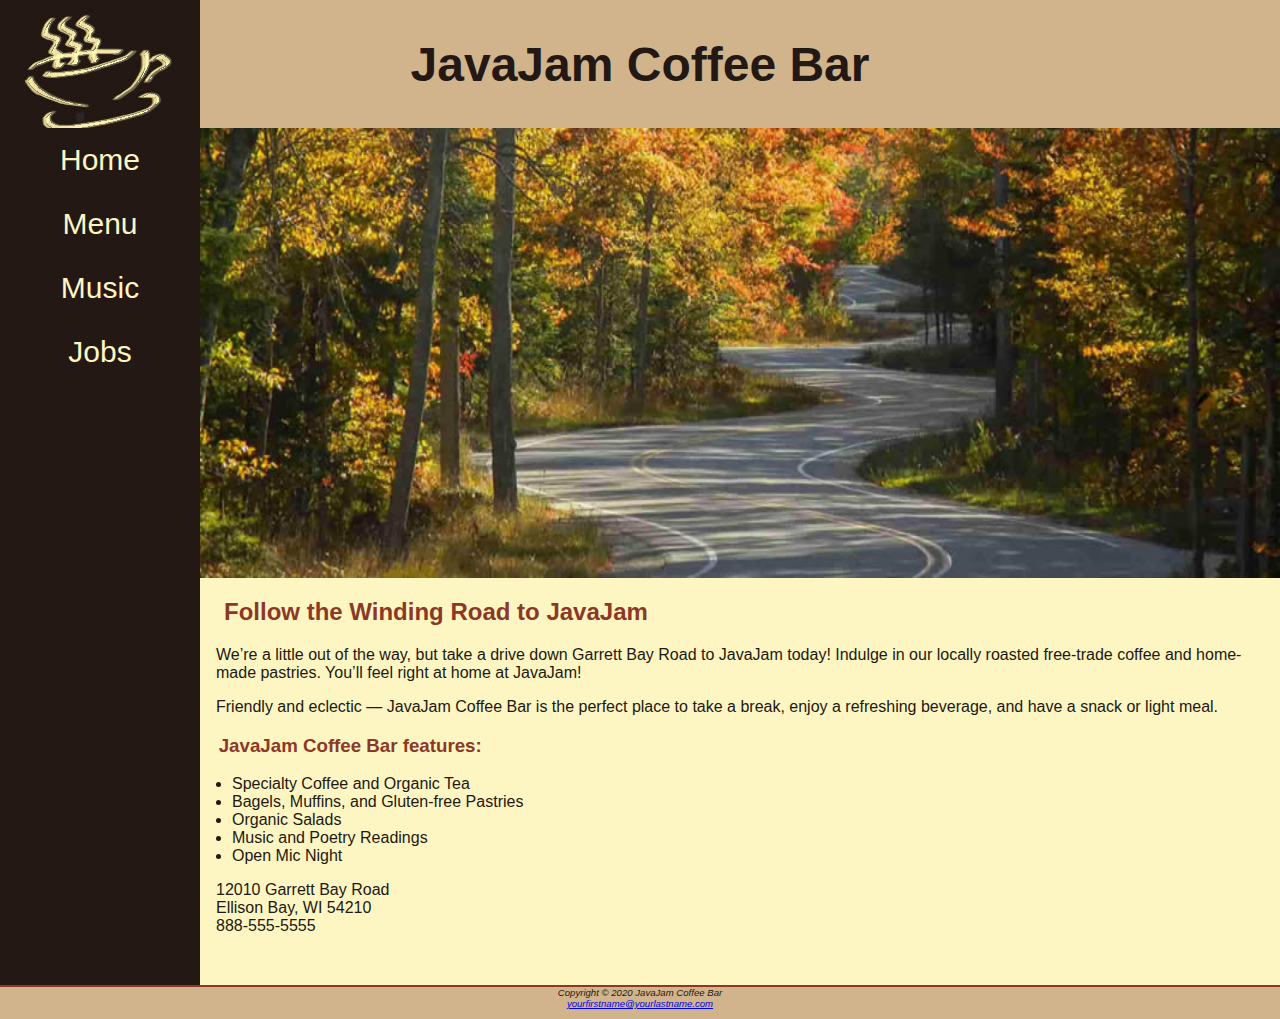
<file: index.html>
<!DOCTYPE html>
<html lang="en">
<head>
<title>JavaJam Coffee Bar</title>
<meta charset="utf-8">
<meta name="viewport" content="width=device-width, initial-scale-1.0">
<link href="javajam.css" rel="stylesheet">
</head>
<body>
<div id="wrapper">
<header>
<h1><a href="index.html">JavaJam Coffee Bar</a></h1>
</header>
<nav>
<ul>
<li><a href="index.html">Home</a></li>
<li><a href="menu.html">Menu</a></li> 
<li><a href="music.html">Music</a></li>
<li><a href="jobs.html">Jobs</a></li>
</ul>
</nav>
<main>
<div id="homehero">
</div>
<h2>Follow the Winding Road to JavaJam</h2>
<p>We&#8217;re a little out of the way, but take a drive down Garrett Bay Road to JavaJam
today! Indulge in our locally roasted free-trade coffee and home-made pastries. You’ll
feel right at home at JavaJam!</p>
<p>Friendly and eclectic &mdash; JavaJam Coffee Bar is the perfect place to take a break, 
enjoy a refreshing beverage, and have a snack or light meal.</p>
<h3>JavaJam Coffee Bar features:</h3>
<ul>
<li>Specialty Coffee and Organic Tea</li>
<li>Bagels, Muffins, and Gluten-free Pastries</li>
<li>Organic Salads</li>
<li>Music and Poetry Readings</li>
<li>Open Mic Night</li>
</ul>
<div>
12010 Garrett Bay Road<br>
Ellison Bay, WI 54210<br>
<a id="mobile" href="tel:888-555-5555">888-555-5555</a><span id="desktop">888-555-5555</span><br><br>
</div>
</main>
<footer>
Copyright &copy; 2020 JavaJam Coffee Bar<br>
<a href="mailto:yourfirstname@yourlastname.com">yourfirstname@yourlastname.com</a>
</footer>
</div>
</body>
</html>
</file>
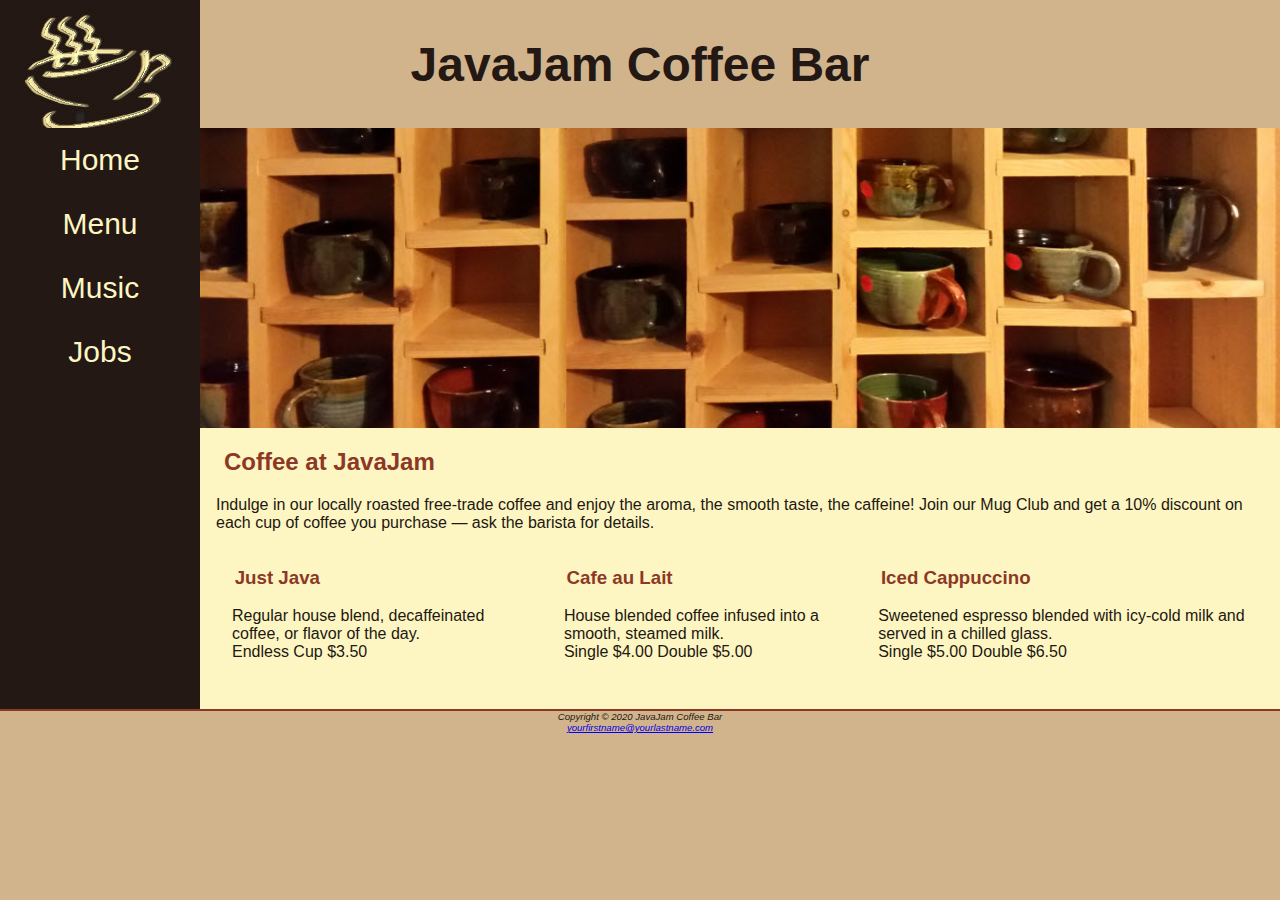
<file: menu.html>
<!DOCTYPE html>
<html lang="en">
<head>
<title>JavaJam Coffee Bar Menu</title>
<meta charset="utf-8">
<meta name="viewport" content="width=device-width, initial-scale-1.0">  
<link href="javajam.css" rel="stylesheet">
</head>
<body>
<div id="wrapper">
<header>
<h1><a href="index.html">JavaJam Coffee Bar</a></h1>
</header>
<nav>
<ul>
<li><a href="index.html">Home</a></li>
<li><a href="menu.html">Menu</a></li> 
<li><a href="music.html">Music</a></li>
<li><a href="jobs.html">Jobs</a></li>
</ul>
</nav>
<main>
<div id="heromugs">
</div>
<h2>Coffee at JavaJam</h2>
<p>Indulge in our locally roasted free-trade coffee and enjoy the aroma, the smooth taste,
the caffeine! Join our Mug Club and get a 10% discount on each cup of coffee you
purchase &mdash; ask the barista for details.</p>
<div id="flow">
<section>
<h3>Just Java</h3>
<p>Regular house blend, decaffeinated coffee, or flavor of the day.<br>Endless Cup $3.50</p>
</section>
<section>
<h3>Cafe au Lait</h3>
<p>House blended coffee infused into a smooth, steamed milk.<br>Single $4.00 Double $5.00</p>
</section>
<section>
<h3>Iced Cappuccino</h3>
<p>Sweetened espresso blended with icy-cold milk and served in a chilled glass.<br>Single $5.00 Double $6.50</p>
</section>
</div>
</main>
<footer>
Copyright &copy; 2020 JavaJam Coffee Bar<br>
<a href="mailto:yourfirstname@yourlastname.com">yourfirstname@yourlastname.com</a>
</footer>
</div>
</body>
</html>
</file>
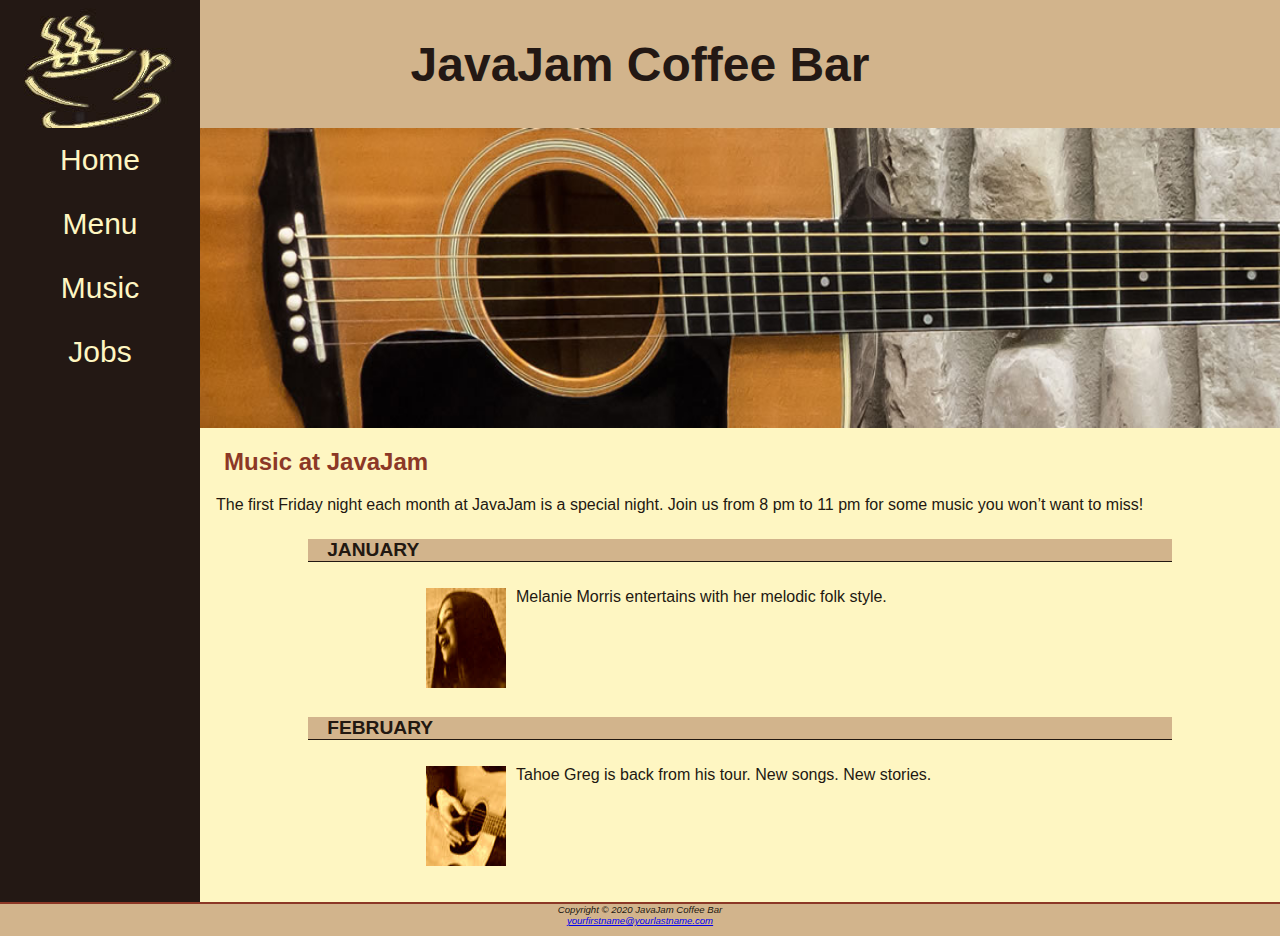
<file: music.html>
<!DOCTYPE html>
<html lang="en">
<head>
<title>JavaJam Coffee Bar Music</title>
<meta charset="utf-8">
<meta name="viewport" content="width=device-width, initial-scale-1.0">  
<link href="javajam.css" rel="stylesheet">
</head>
<body>
<div id="wrapper">
<header>
<h1><a href="index.html">JavaJam Coffee Bar</a></h1>
</header>
<nav>
<ul>
<li><a href="index.html">Home</a></li>
<li><a href="menu.html">Menu</a></li> 
<li><a href="music.html">Music</a></li>
<li><a href="jobs.html">Jobs</a></li>
</ul>
</nav>
<main>
<div id="heroguitar">
</div>
<h2>Music at JavaJam</h2>
<p>The first Friday night each month at JavaJam is a special night. Join us from 8 pm to
11 pm for some music you won’t want to miss!</p>
<h4>January</h4>
<div class="details">
<a href="melanie.jpg"><img src="melaniethumb.jpg" alt="Melanie" width="100" height="100"></a>
Melanie Morris entertains with her melodic folk style.
</div>
<h4>February</h4>
<div class="details">
<a href="greg.jpg"><img src="gregthumb.jpg" alt="Tahoe Greg" width="100" height="100"></a>
Tahoe Greg is back from his tour. New songs. New stories.
</div>
</main>
<footer>
Copyright &copy; 2020 JavaJam Coffee Bar<br>
<a href="mailto:yourfirstname@yourlastname.com">yourfirstname@yourlastname.com</a>
</footer>
</div>
</body>
</html>
</file>
<file: javajam.css>
* { box-sizing: border-box; }
body { 
background-color: #D2B48C;
color: #221811;
font-family: Tahoma, Arial, sans-serif; 	
margin: 0;
}
#wrapper { 
background-color: #231814;
padding: 0;
}   
header { 
background-color: #D2B48C; 
background-image: url(cup.jpg);
background-repeat: no-repeat;
color: #231814;
height: 128px;
padding-left: 105px;		 
padding-top: 5px;
padding-bottom: 5px;
}
header a { text-decoration: none; }
header a:link       { color: #231814; }
header a:visited { color: #231814; }
header a:hover     { color: #FEF6C2; }
h1 { font-size: 2em; }
h2 { color: #8C3826; }
h3, dt { color: #8C3826; }
h4 { 
background-color: #D2B48C;
font-size: 1.2em;
padding-left: .5em;
padding-bottom: 0; 
text-transform: uppercase; 
border-bottom: 1px solid  #221811;
clear: left;  
} 
nav {  
text-align: center;
font-size: 1.5em;
}
nav a { text-decoration: none; }
nav a:link       { color: #FEF6C2; }
nav a:visited { color: #D2B48C; }
nav a:hover     { color: #CC9933; }
nav ul { 
display: flex;
flex-direction: column;
font-size: 1.25em;
list-style-type: none; 
margin: 0;
padding: 0; 
}
nav li {
border-bottom: 1px solid #FEF6C2;
padding: .5em 1em;
width: 100%;
}
main { 
background-color: #FEF6C2;
display: block;
padding: 0 0 2em 0; 
}
h2, h3, h4, p, div, ul, dl { padding-left: 1em; padding-right: 1em;}
main ul { padding-left: 2em; }
.details { 
padding-left: 20%;
padding-right: 20%;
overflow: auto;
}
img { 
padding-left: 10px;
padding-right: 10px; }
#homehero { 
height: 300px;
background-image: url(road.jpg);
background-repeat: no-repeat;
background-size: 100% 100%; 
}
#heromugs { 
height: 300px;
background-image: url(threemugs.jpg);
background-repeat: no-repeat;
background-size: 100% 100%; 
}
#heroguitar { 
height: 300px;
background-image: url(guitar.jpg);
background-repeat: no-repeat;
background-size: 100% 100%; 
}
#mobile { display: inline; }
#desktop { display: none; }
footer { 
background-color: #D2B48C;
font-size: .60em;
font-style: italic;
text-align: center;
padding-bottom: 1em;
border-top: 2px solid #8C3826;
}

@media (min-width: 600px) {
  header {
  padding-left: 0;
  text-align: center;
  }  
  h1 { font-size: 3em; }
  nav ul {
  flex-flow: row nowrap;
  justify-content: space-around;
  }
  nav li { border-bottom: none; }
  #homehero {
  background-image: url(hero.jpg);
  height: 50vh;
  }
  #heromugs { background-image: url(heromugs.jpg); }
  #heroguitar { background-image: url(heroguitar.jpg); }
  #flow {
  display: flex;
  flex-direction: row;
  }
  #mobile { display: none; }
  #desktop { display: inline; }
  .details {
  display: flex;
  flex-direction: row;
  }
  h4 {
  margin-left: 10%;
  margin-right: 10%;
  }
}


@media (min-width: 1024px)
{
  @supports (display: grid) {
    header { grid-area: header; }
    nav { grid-area: nav; }
    main { grid-area: main; }
    footer { grid-area: footer; }    
  #wrapper {
  display: grid;
  grid-template:
  "header header"
  "nav main"
  "footer footer"
    / 200px; }  
    nav ul { flex-direction: column; }
    header { background-image: url(coffeelogo.jpg); }
  }
}
</file>
